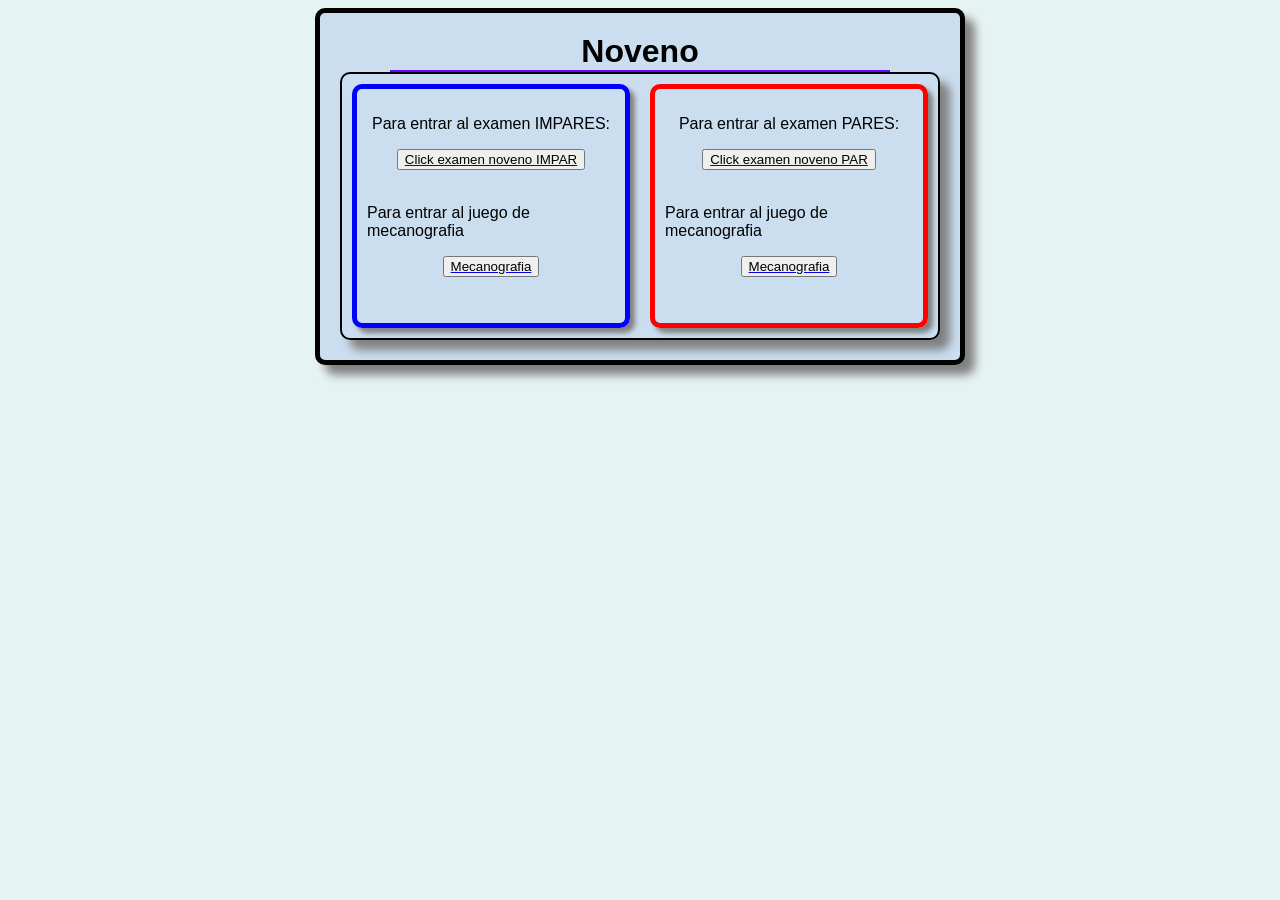
<file: index.html>
<!DOCTYPE html>
<html lang="en">
<head>
    <meta charset="UTF-8">
    <meta name="viewport" content="width=device-width, initial-scale=1.0">
    <link rel="stylesheet" href="style.css">
    <title>Noveno</title>
       <style>
        html{
            display: flex;
            justify-content: center;
            align-items: center;
            font-family: Arial, Helvetica, sans-serif;
            background-color: rgb(230, 243, 243);
        }
        body{
            background-color: rgb(202, 222, 240);
            border: 5px solid rgb(0, 0, 0);
            border-radius: 10px;
            box-shadow: 10px 10px 10px gray;
            padding: 20px;
        }
        h1, h3,a, p, .card-both{
            display: flex;
            justify-content: center;
        }

        a{
            padding: 0 5px;
        }
        h1{
            border-bottom: 2px solid rgb(111, 0, 255);
            /* border-top: 2px solid red; */

            /* display: block; */
            margin: 0 auto;
            width: 500px;
        }
        img{
            display: block;
            margin: 0 auto;
            width: 400px;
        }
    </style>
</head>
<body>
    <h1>Noveno</h1>
<div class="card-both">
        <div class="card-impar">

            <p>Para entrar al examen IMPARES:</p>
            <a href="impar/impar.html" target="_blank" > <button>Click examen noveno IMPAR</button></a>
            <br>
            <p>Para entrar al juego de mecanografia</p>
            <a href="https://www.coolmathgames.com/es/0-z-type" target="_blank" rel="noopener noreferrer"><button>Mecanografia</button></a>
            <br><br>
        </div>

        <div class="card-par">

            <p>Para entrar al examen PARES:</p>
            <a href="par/par.html" target="_blank" ><button>Click examen noveno PAR</button></a>
            <br>
            <p>Para entrar al juego de mecanografia</p>
            <a href="https://www.coolmathgames.com/es/0-z-type" target="_blank" rel="noopener noreferrer"><button>Mecanografia</button></a>
            <br><br>
        </div>
    </div>
    
</body>
</html>
</file>
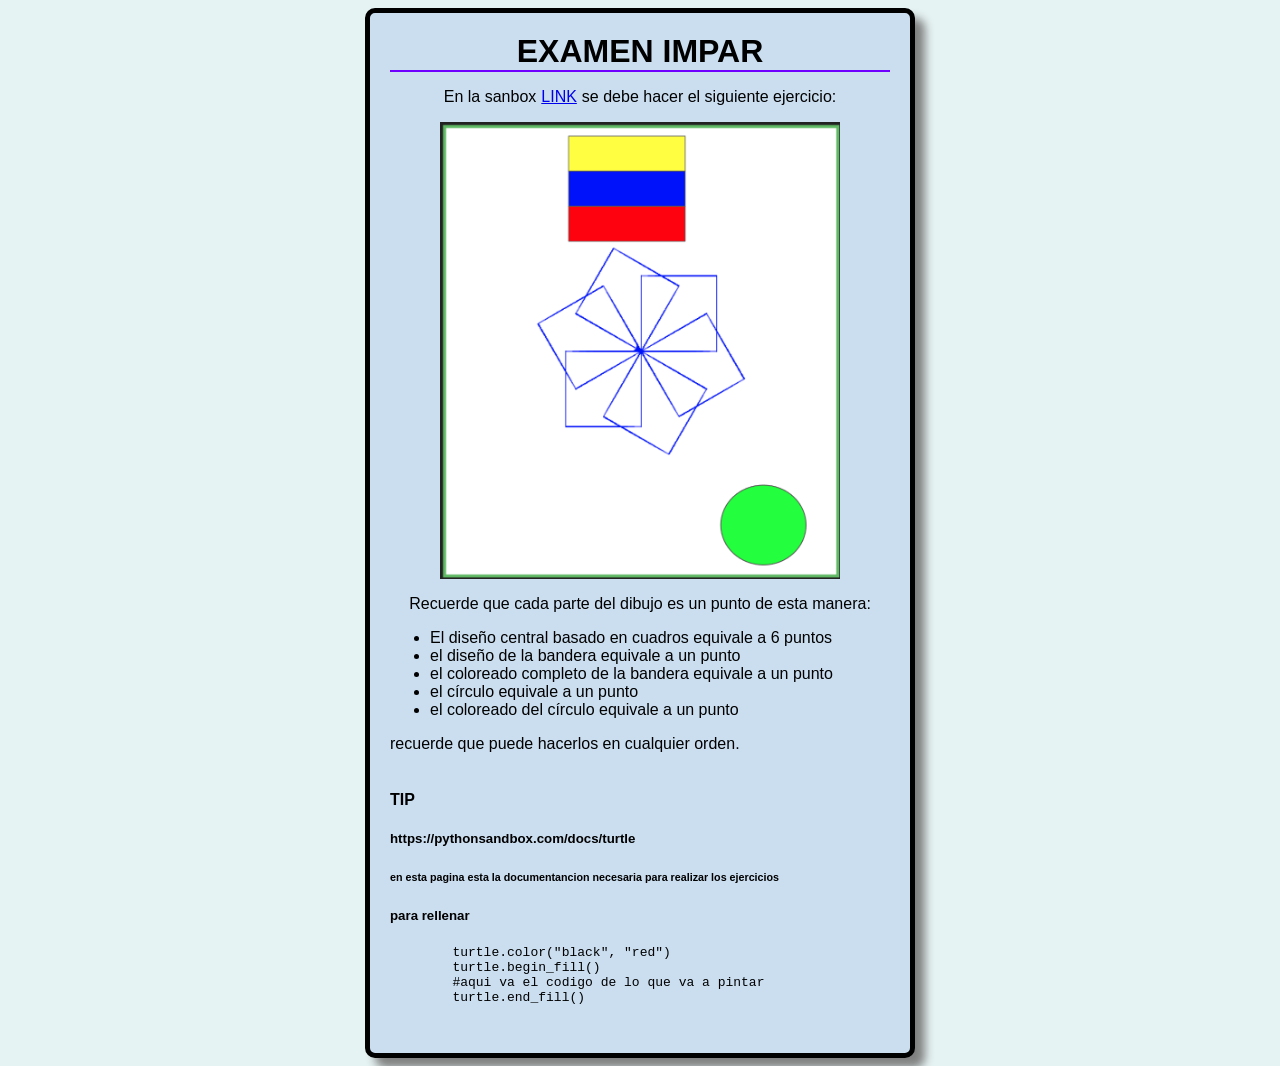
<file: impar/impar.html>
<!DOCTYPE html>
<html lang="en">
<head>
    <meta charset="UTF-8">
    <meta name="viewport" content="width=device-width, initial-scale=1.0">
    <title>Document</title>
<style>
        html{
            display: flex;
            justify-content: center;
            align-items: center;
            font-family: Arial, Helvetica, sans-serif;
            background-color: rgb(230, 243, 243);
        }
        body{
            background-color: rgb(202, 222, 240);
            border: 5px solid rgb(0, 0, 0);
            border-radius: 10px;
            box-shadow: 10px 10px 10px gray;
            padding: 20px;
        }
        h1, h3,a, p{
            display: flex;
            justify-content: center;
        }

        a{
            padding: 0 5px;
        }
        h1{
            border-bottom: 2px solid rgb(111, 0, 255);
            /* border-top: 2px solid red; */

            /* display: block; */
            margin: 0 auto;
            width: 500px;
        }
        img{
            display: block;
            margin: 0 auto;
            width: 400px;
        }
    </style>
</head>
<body>
    <h1>EXAMEN IMPAR</h1>
    <p> En la sanbox <a href="https://pythonsandbox.com/turtle" target="_blank">LINK</a> se debe hacer el siguiente ejercicio:</p>

    <img src="novenoImpar.png" alt="">
    <p>
        Recuerde que cada parte del dibujo es un punto de esta manera:
        <ul>
            <li>
                El diseño central basado en cuadros equivale a 6 puntos
            </li>
            <li>
                el diseño de la bandera equivale a un punto
            </li>
            <li>
                el coloreado completo de la bandera equivale a un punto
            </li>
            <li>
                el círculo equivale a un punto
            </li>
            <li>
                el coloreado del círculo equivale a un punto
            </li>
            
        </ul>
        
        recuerde que puede hacerlos en cualquier orden.
    </p>

    <h4>TIP</h4>
    <h5>https://pythonsandbox.com/docs/turtle</h5>
    <h6>en esta pagina esta la documentancion necesaria para realizar los ejercicios</h6>

    <h5>para rellenar</h5>
    <pre>
        turtle.color("black", "red")
        turtle.begin_fill()
        #aqui va el codigo de lo que va a pintar
        turtle.end_fill()
    </pre>
</body>
</html>
</file>
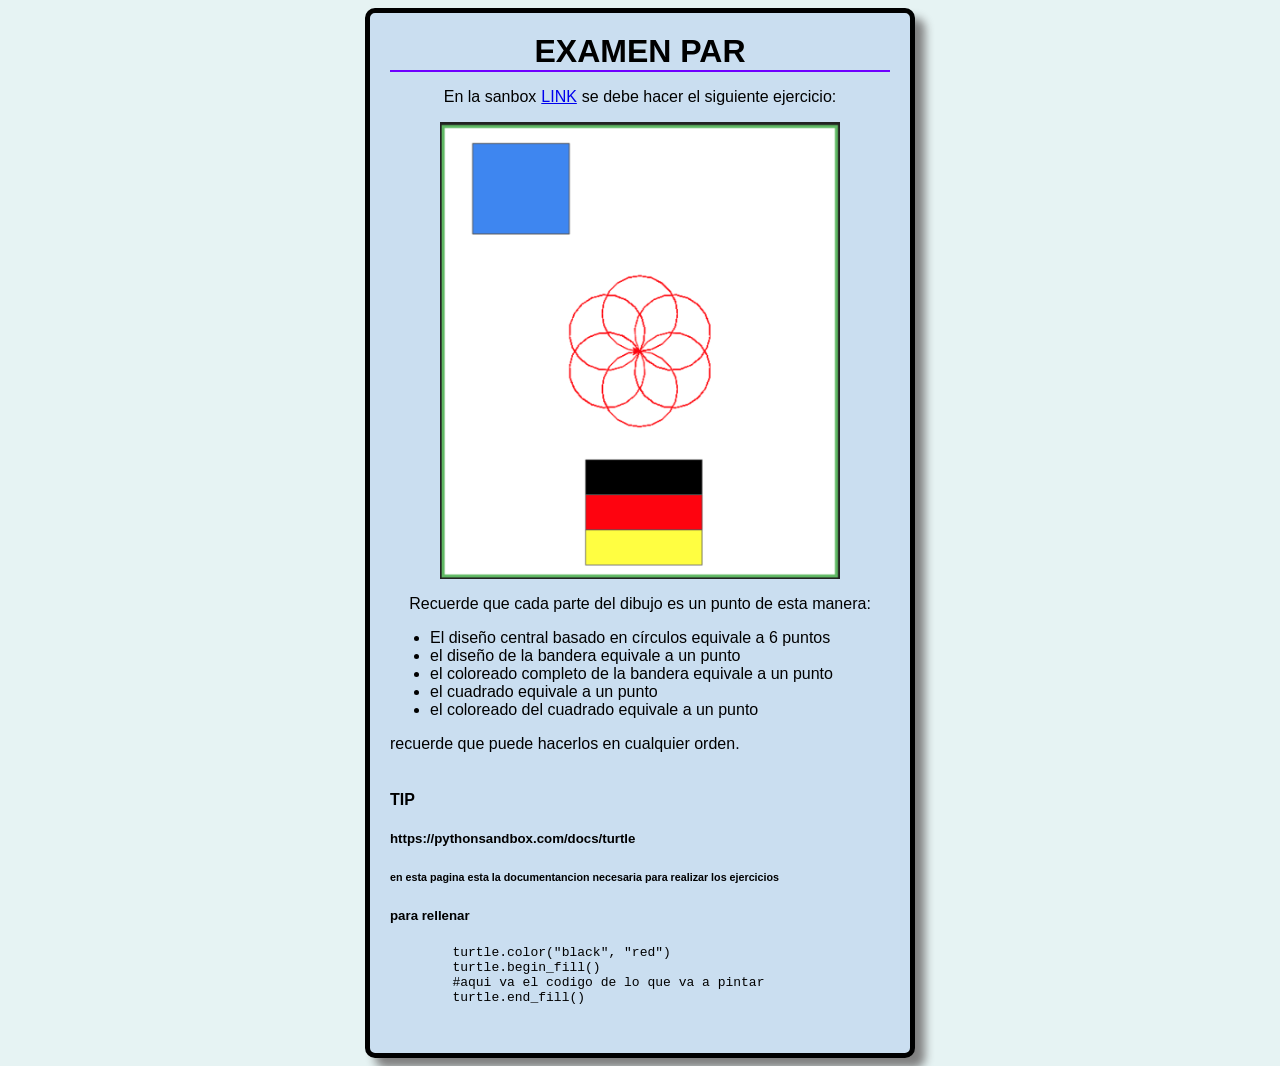
<file: par/par.html>
<!DOCTYPE html>
<html lang="en">
<head>
    <meta charset="UTF-8">
    <meta name="viewport" content="width=device-width, initial-scale=1.0">
    <title>Document</title>
       <style>
        html{
            display: flex;
            justify-content: center;
            align-items: center;
            font-family: Arial, Helvetica, sans-serif;
            background-color: rgb(230, 243, 243);
        }
        body{
            background-color: rgb(202, 222, 240);
            border: 5px solid rgb(0, 0, 0);
            border-radius: 10px;
            box-shadow: 10px 10px 10px gray;
            padding: 20px;
        }
        h1, h3,a, p{
            display: flex;
            justify-content: center;
        }

        a{
            padding: 0 5px;
        }
        h1{
            border-bottom: 2px solid rgb(111, 0, 255);
            /* border-top: 2px solid red; */

            /* display: block; */
            margin: 0 auto;
            width: 500px;
        }
        img{
            display: block;
            margin: 0 auto;
            width: 400px;
        }
    </style>
</head>
<body>
    <h1>EXAMEN PAR</h1>
    <p> En la sanbox <a href="https://pythonsandbox.com/turtle" target="_blank">LINK</a> se debe hacer el siguiente ejercicio:</p>

    <img src="novenoPar.png" alt="">
    <p>
        Recuerde que cada parte del dibujo es un punto de esta manera:
        <ul>
            <li>
                El diseño central basado en círculos equivale a 6 puntos
            </li>
            <li>
                el diseño de la bandera equivale a un punto
            </li>
            <li>
                el coloreado completo de la bandera equivale a un punto
            </li>
            <li>
                el cuadrado equivale a un punto
            </li>
            <li>
                el coloreado del cuadrado equivale a un punto
            </li>
            
        </ul>
        
        recuerde que puede hacerlos en cualquier orden.
    </p>

    <h4>TIP</h4>
    <h5>https://pythonsandbox.com/docs/turtle</h5>
    <h6>en esta pagina esta la documentancion necesaria para realizar los ejercicios</h6>

    <h5>para rellenar</h5>
    <pre>
        turtle.color("black", "red")
        turtle.begin_fill()
        #aqui va el codigo de lo que va a pintar
        turtle.end_fill()
    </pre>
    
</body>
</html>
</file>
<file: style.css>
*,
html{
 box-sizing: border-box;
}

.card-both{
    border: 2px solid black;
    border-radius: 10px;
    box-shadow: 10px 10px 10px gray;
    margin: 0 auto; /*agregar*/
    
    width: 600px;
    display: flex;
    justify-content: space-around;
}

.card-impar,
.card-par{
    margin: 10px;
    padding: 10px;
    border-radius: 10px;

    box-shadow: 5px 5px 5px gray;/*agregar*/
}

.card-impar{
    border: 5px solid blue;

}

.card-par{
    border: 5px solid red;

}
</file>
